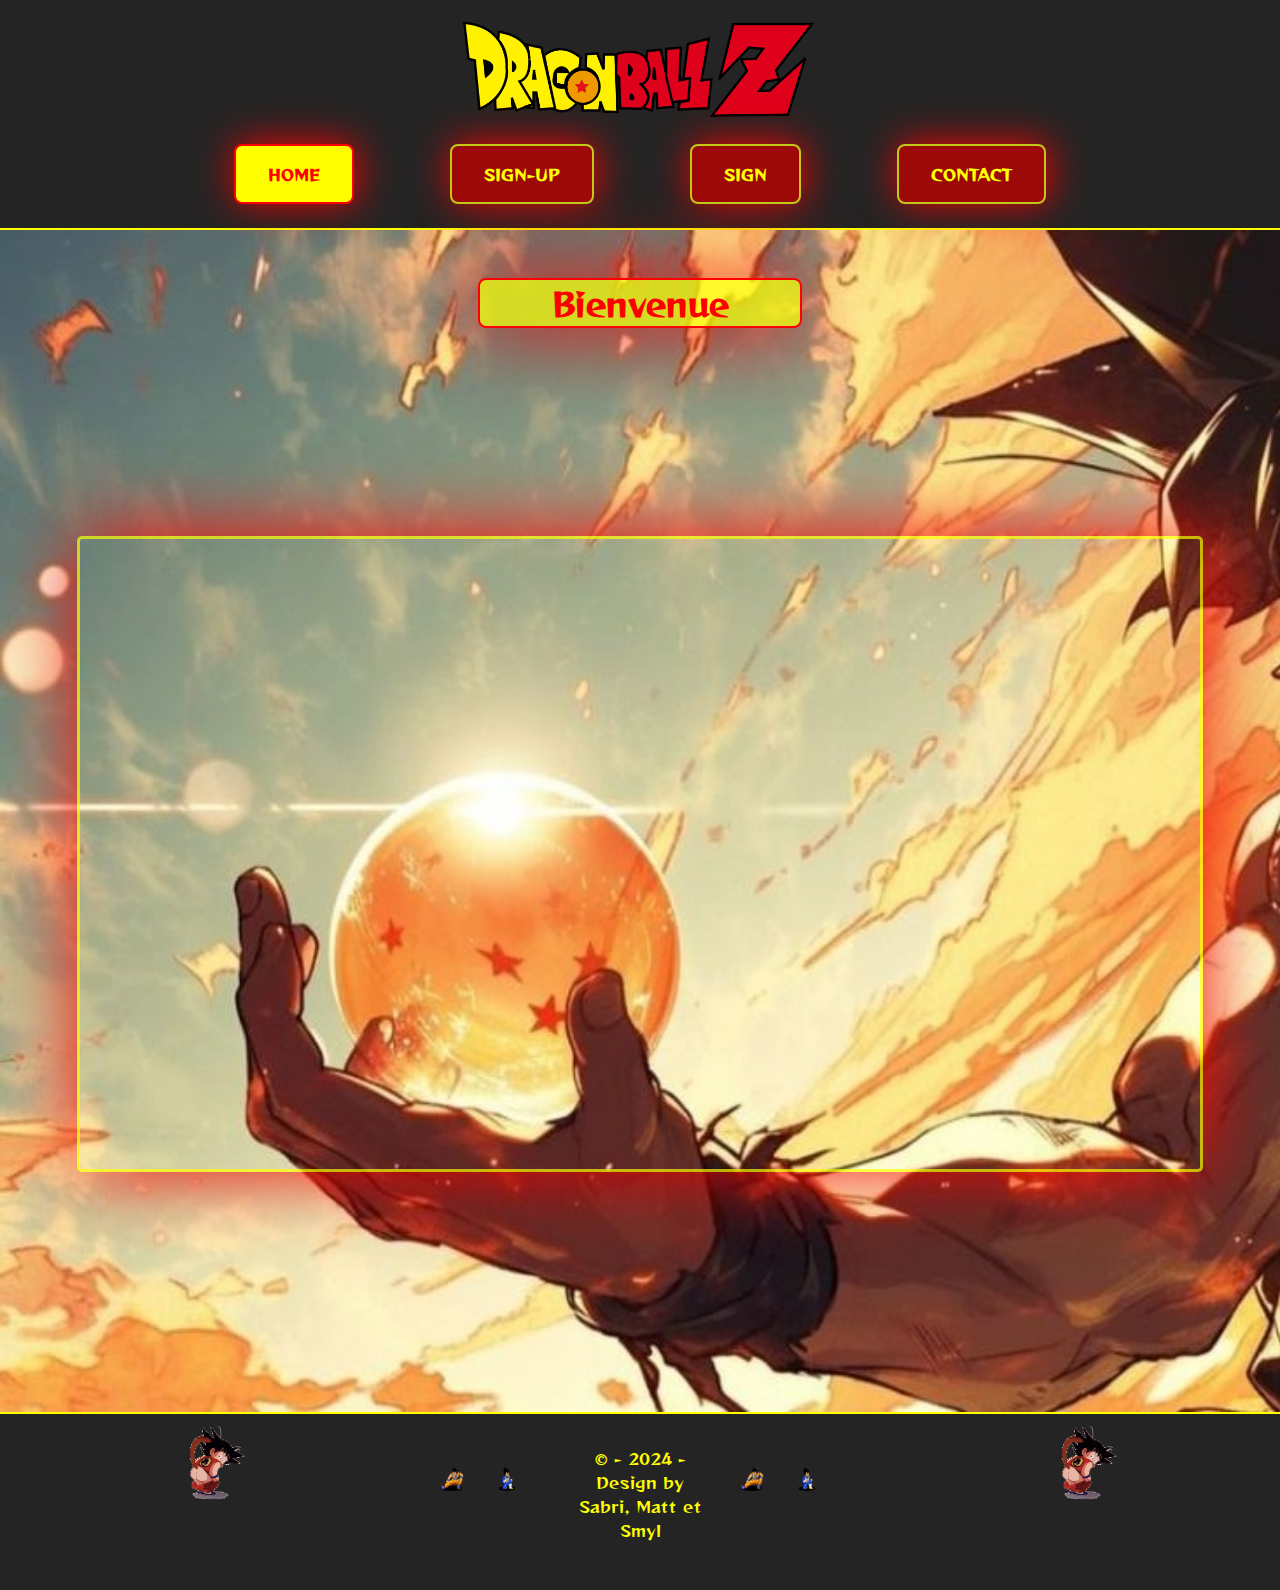
<file: index.html>
<!DOCTYPE html>
<html lang="fr">
  <head>
    <meta charset="UTF-8" />
    <meta name="viewport" content="width=device-width, initial-scale=1.0" />

    <title>Connection</title>

    <link rel="stylesheet" href="style/style.css" />
  </head>

  <body>
    <header>
      <nav class="containnav">
        <section class="flex contain-img">
          <img class="dbzsize" src="img/DBZ_Logo.png" alt="Logo D" />
        </section>

        <section class="flex containmenu">
          <a class="menu active" href="index.html">Home</a>
          <a class="menu" href="sign-up.html">Sign-up</a>
          <a class="menu" href="sign.html">Sign</a>
          <a class="menu" href="contact.html">Contact</a>
        </section>
      </nav>
      <hr />
    </header>
    <main>
      <div class="contain_titre">
        <h1 class="titre contour">Bienvenue</h1>
      </div>

      <div class="youtube flex">
        <iframe
          width="1120"
          height="630"
          src="https://www.youtube.com/embed/gQRFEeWeuRA?si=bDjf4QonpBVENN6g"
          title="YouTube video player"
          frameborder="0"
          allow="accelerometer; autoplay; clipboard-write; encrypted-media; gyroscope; picture-in-picture; web-share"
          referrerpolicy="strict-origin-when-cross-origin"
          allowfullscreen
        >
        </iframe>
      </div>
    </main>

    <footer>
      <hr />
      <div class="flex">
        <img
          class="combatdbz combatdbz-2"
          src="img/dragonb.gif"
          alt="combatdbz"
          width="100px"
          height="80px"
        />
        <img
          class="combatdbz"
          src="img/dragonball.gif"
          alt="combatdbz"
          width="100px"
          height="80px"
        />

        <p class="align">&copy; - 2024 - Design by Sabri, Matt et Smyl</p>

        <img
          class="combatdbz"
          src="img/dragonball.gif"
          alt="combatdbz"
          width="100px"
          height="80px"
        />
        <img
          class="combatdbz combatdbz-2"
          src="img/dragonb.gif"
          alt="combatdbz"
          width="100px"
          height="80px"
        />
      </div>
    </footer>
  </body>
</html>
</file>
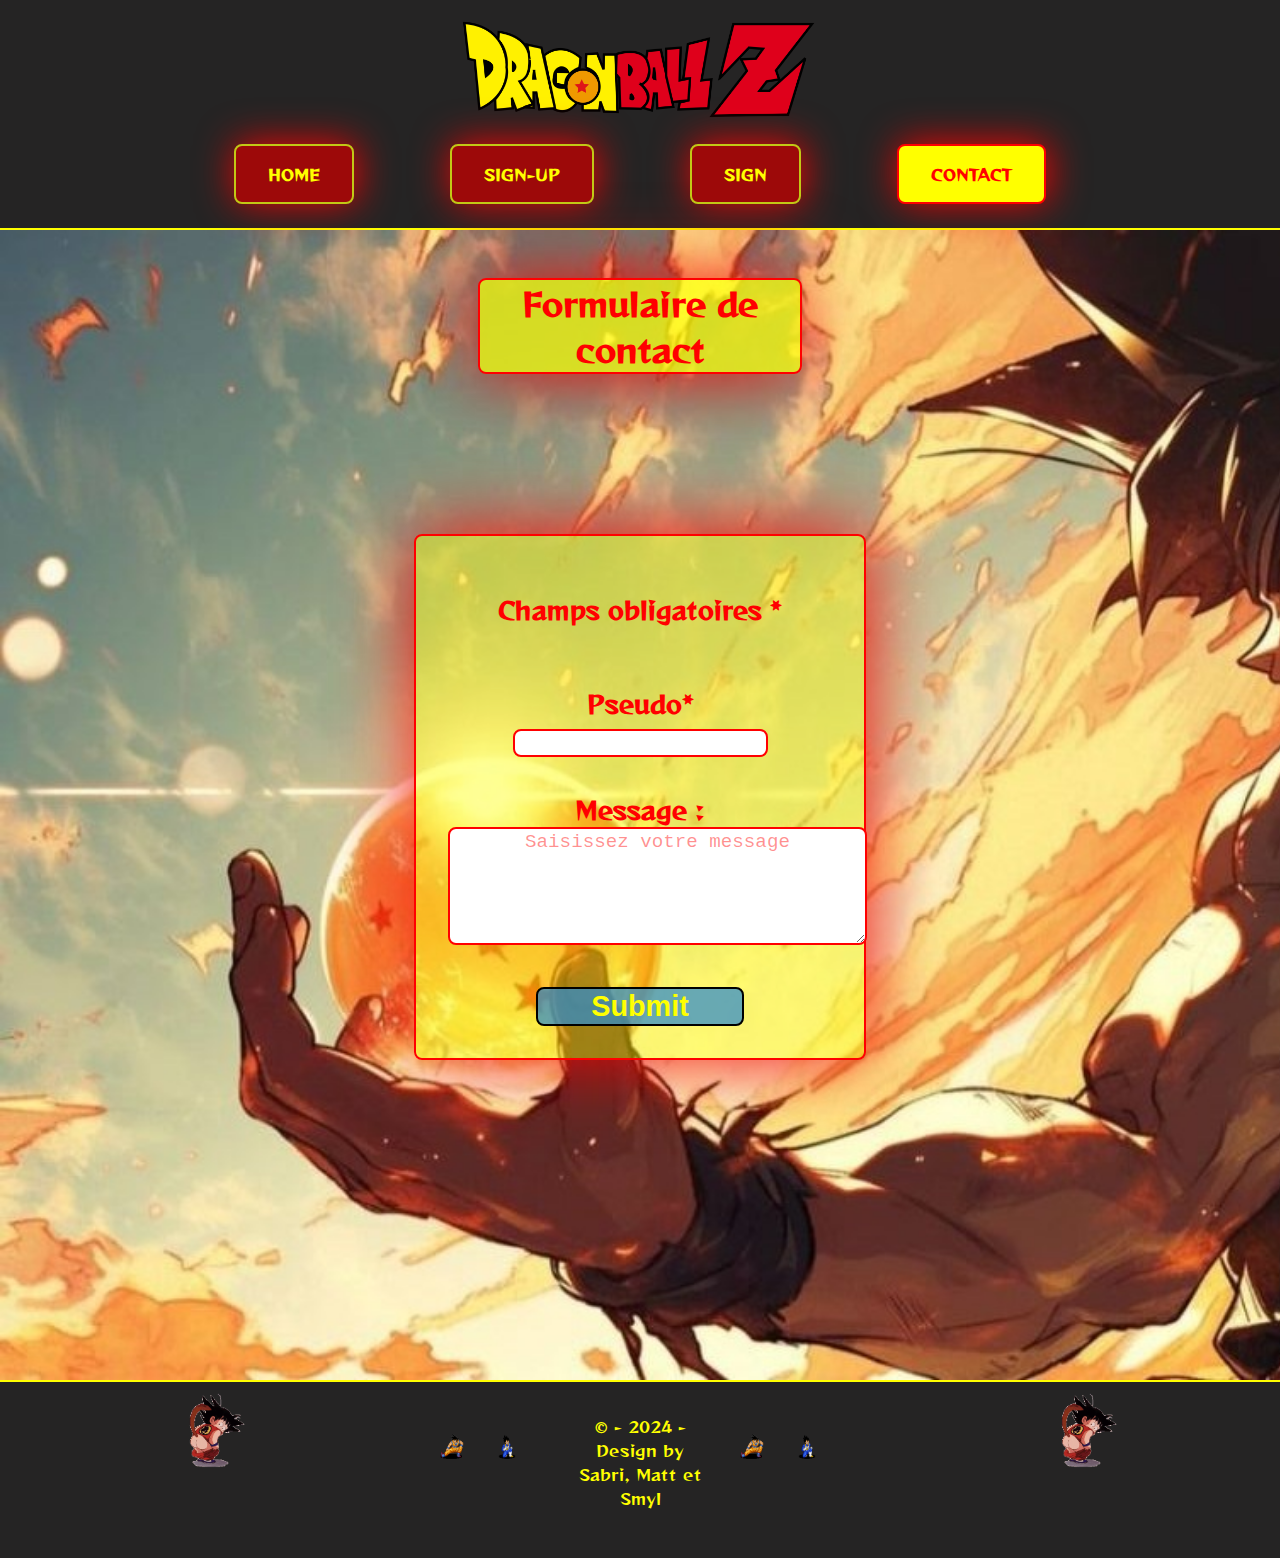
<file: contact.html>
<!DOCTYPE html>
<html lang="fr">
  <head>
    <meta charset="UTF-8" />
    <meta name="viewport" content="width=device-width, initial-scale=1.0" />
    <title>Contact</title>

    <link rel="stylesheet" href="style/style.css" />
  </head>

  <body>
    <header>
      <nav class="containnav">
        <section class="flex contain-img">
          <img class="dbzsize" src="img/DBZ_Logo.png" alt="Logo D" />
        </section>

        <section class="flex containmenu">
          <a class="menu" href="index.html">Home</a>
          <a class="menu" href="sign-up.html">Sign-up</a>
          <a class="menu" href="sign.html">Sign</a>
          <a class="menu active" href="contact.html">Contact</a>
        </section>
      </nav>
      <hr />
    </header>

    <main>
      <div class="contain_titre">
        <h1 class="titre contour">Formulaire de contact</h1>
      </div>

      <form class="contain_form" action="/submit" method="POST">
        <section class="form contour">
          <p class="champs">Champs obligatoires *</p>
          <br />
          <div>
            <label for="nom">Pseudo*</label><br />
            <input
              class="input_form"
              type="text"
              id="pseudo"
              name="pseudo"
              required
            />
          </div>
          <br />
          <div>
            <label for="message">Message :</label><br />
            <textarea
              class="input_form"
              id="message"
              name="message"
              rows="5"
              cols="33"
              placeholder="Saisissez votre message"
              required
            ></textarea>
          </div>
          <br />
          <div>
            <input class="input_form submit" type="submit" name="Envoyer" />
          </div>
        </section>
      </form>
    </main>

    <footer>
      <hr />

      <div class="flex">
        <img
          class="combatdbz combatdbz-2"
          src="img/dragonb.gif"
          alt="combatdbz"
          width="100px"
          height="80px"
        />
        <img
          class="combatdbz"
          src="img/dragonball.gif"
          alt="combatdbz"
          width="100px"
          height="80px"
        />

        <p class="align">&copy; - 2024 - Design by Sabri, Matt et Smyl</p>

        <img
          class="combatdbz"
          src="img/dragonball.gif"
          alt="combatdbz"
          width="100px"
          height="80px"
        />
        
        <img
          class="combatdbz combatdbz-2"
          src="img/dragonb.gif"
          alt="combatdbz"
          width="100px"
          height="80px"
        />
      </div>
    </footer>
  </body>
</html>
</file>
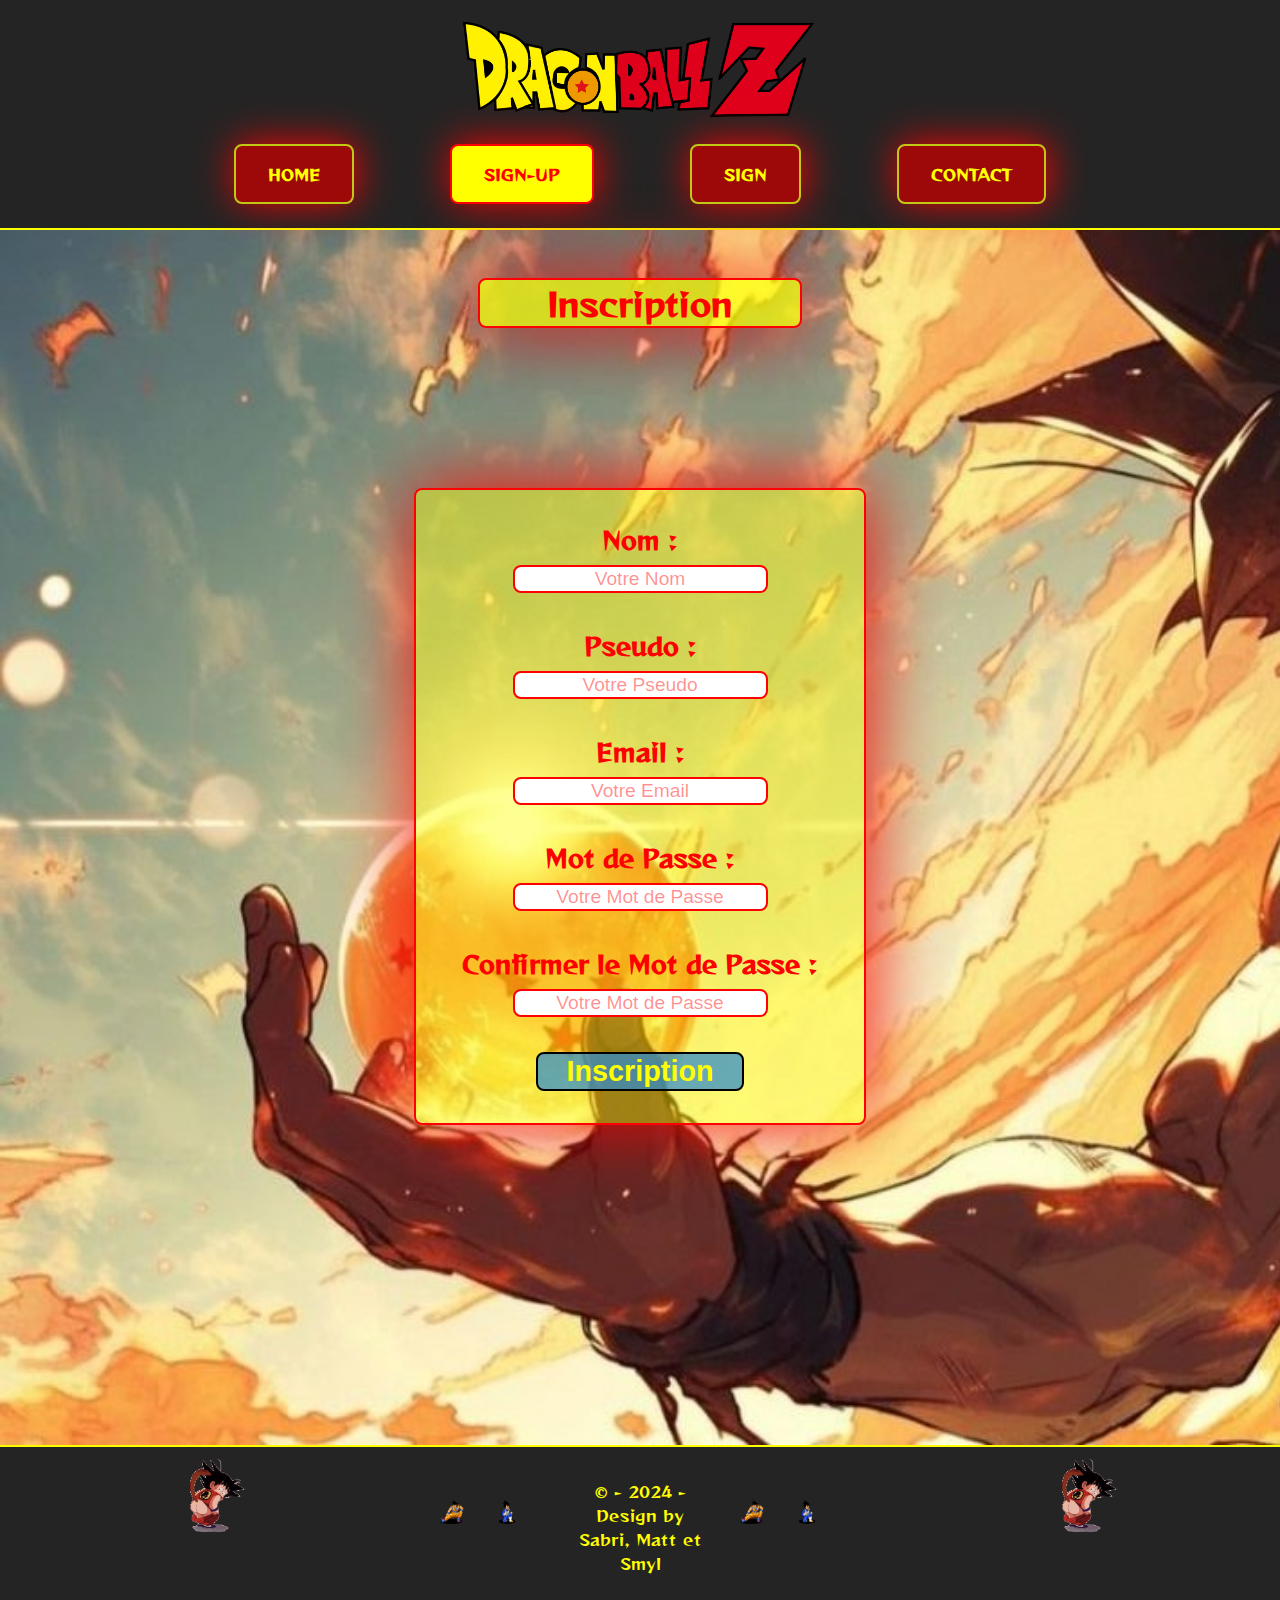
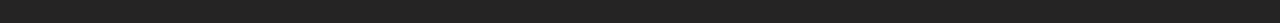
<file: sign-up.html>
<!DOCTYPE html>
<html lang="fr">
  <head>
    <meta charset="UTF-8" />
    <meta name="viewport" content="width=device-width, initial-scale=1.0" />
    <title>inscription</title>
    <link rel="stylesheet" href="style/style.css" />
  </head>

  <body>
    <header>
      <nav class="containnav">
        <section class="flex contain-img">
          <img class="dbzsize" src="img/DBZ_Logo.png" alt="Logo D" />
        </section>

        <section class="flex containmenu">
          <a class="menu" href="index.html">Home</a>
          <a class="menu active" href="sign-up.html">Sign-up</a>
          <a class="menu" href="sign.html">Sign</a>
          <a class="menu" href="contact.html">Contact</a>
        </section>
      </nav>
      <hr />
    </header>
    <main>
      <div class="contain_titre">
        <h1 class="titre contour">Inscription</h1>
      </div>

      <form class="contain_form" method="POST" action="sign.html">
        <section class="form contour">
          <div>
            <label for="">Nom :</label><br />
            <input
              class="input_form"
              type="text"
              placeholder="Votre Nom"
              required
            />
          </div>
          <br />
          <div>
            <label for="">Pseudo :</label><br />
            <input
              class="input_form"
              type="text"
              placeholder="Votre Pseudo"
              required
            />
          </div>
          <br />
          <div>
            <label for="">Email :</label><br />
            <input
              class="input_form"
              type="email"
              placeholder="Votre Email"
              required
            />
          </div>
          <br />
          <div>
            <label for="">Mot de Passe :</label><br />
            <input
              class="input_form"
              type="password"
              placeholder="Votre Mot de Passe"
              required
            />
          </div>
          <br />
          <div>
            <label for="">Confirmer le Mot de Passe :</label><br />
            <input
              class="input_form"
              type="password"
              placeholder="Votre Mot de Passe"
              required
            />
          </div>
          <br />
          <div>
            <input
              class="input_form submit"
              type="submit"
              value="Inscription"
            />
          </div>
        </section>
      </form>
    </main>

    <footer>
      <hr />
      <div class="flex">
        <img
          class="combatdbz combatdbz-2"
          src="img/dragonb.gif"
          alt="combatdbz"
          width="100px"
          height="80px"
        />
        <img
          class="combatdbz"
          src="img/dragonball.gif"
          alt="combatdbz"
          width="100px"
          height="80px"
        />

        <p class="align">&copy; - 2024 - Design by Sabri, Matt et Smyl</p>

        <img
          class="combatdbz"
          src="img/dragonball.gif"
          alt="combatdbz"
          width="100px"
          height="80px"
        />
        <img
          class="combatdbz combatdbz-2"
          src="img/dragonb.gif"
          alt="combatdbz"
          width="100px"
          height="80px"
        />
      </div>
    </footer>
  </body>
</html>
</file>
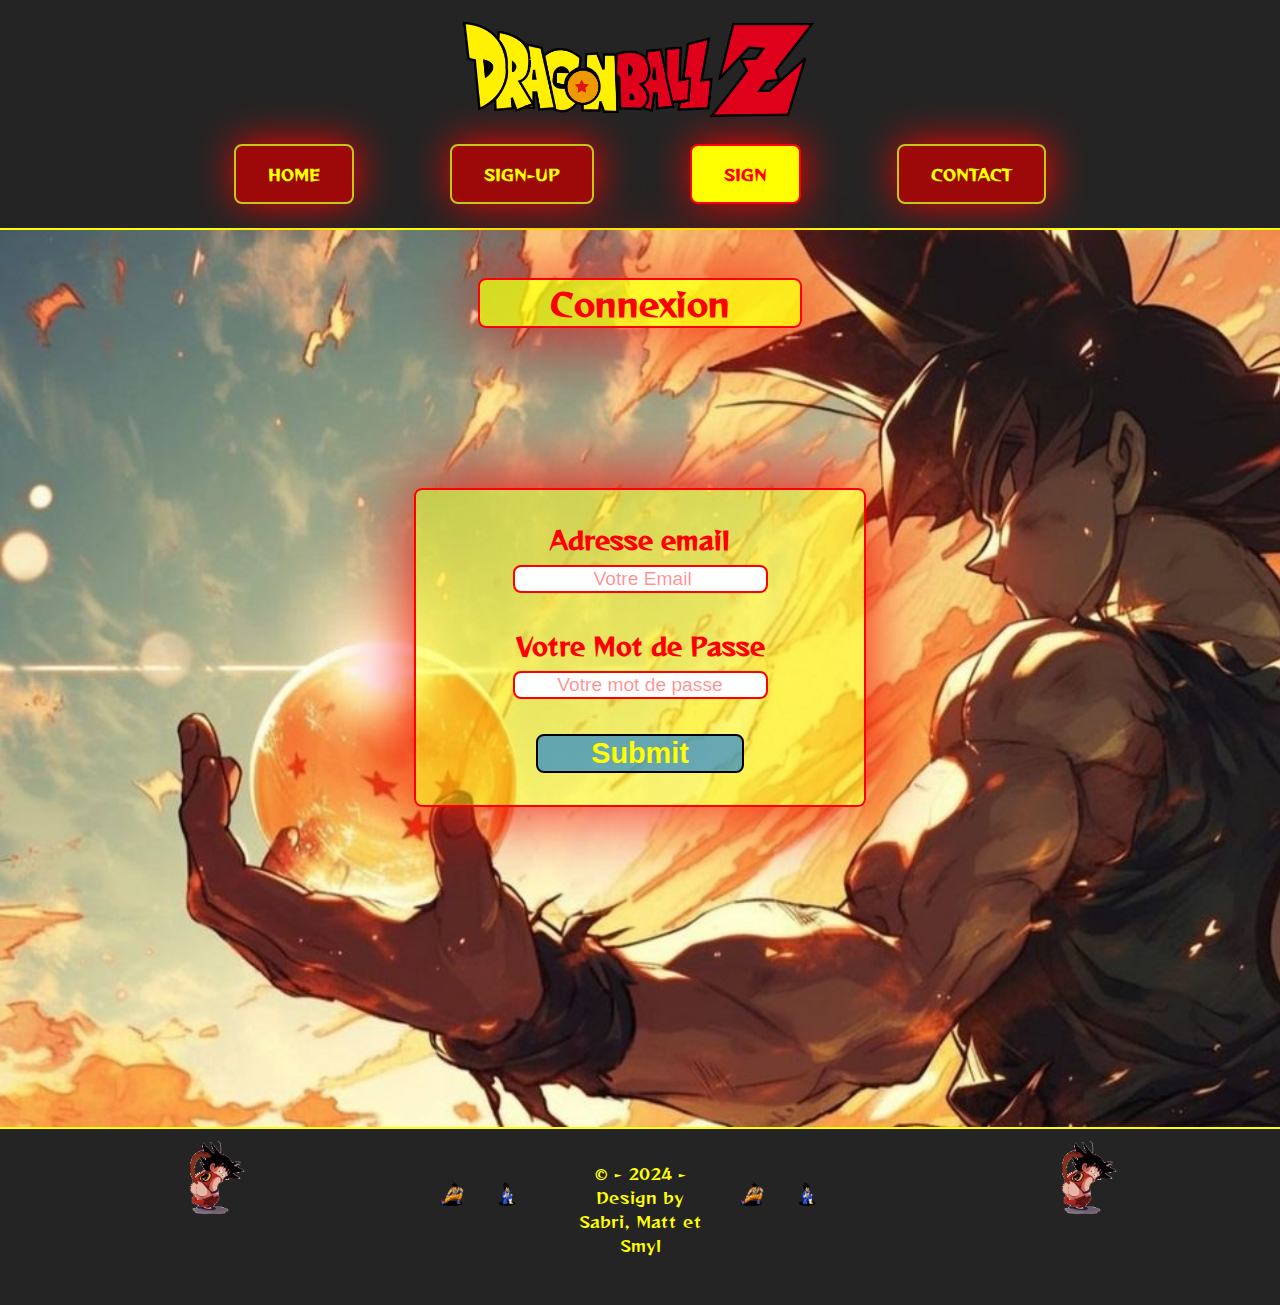
<file: sign.html>
<!DOCTYPE html>
<html lang="fr">
  <head>
    <meta charset="UTF-8" />
    <meta name="viewport" content="width=device-width, initial-scale=1.0" />
    <title>Connection</title>

    <link rel="stylesheet" href="style/style.css" />
  </head>

  <body>
    <header>
      <nav class="containnav">
        <section class="flex contain-img">
          <img class="dbzsize" src="img/DBZ_Logo.png" alt="Logo D" />
        </section>

        <section class="flex containmenu">
          <a class="menu" href="index.html">Home</a>
          <a class="menu" href="sign-up.html">Sign-up</a>
          <a class="menu active" href="sign.html">Sign</a>
          <a class="menu" href="contact.html">Contact</a>
        </section>
      </nav>
      <hr />
    </header>
    <main>
      <div class="contain_titre">
        <h1 class="titre contour">Connexion</h1>
      </div>
      <form class="contain_form" action="index.html">
        <section class="form contour">
          <div>
            <label for="email"> Adresse email</label> <br />
            <input
              class="input_form"
              type="email"
              id="email"
              name="email"
              required
              placeholder=" Votre Email"
            />
          </div>
          <br />
          <div>
            <label for="Password">Votre Mot de Passe</label><br />
            <input
              class="input_form"
              type="password"
              id="password"
              required
              placeholder="Votre mot de passe"
            />
          </div>
          <br />
          <div>
            <input class="input_form submit" type="submit" Se connecter />
          </div>
        </section>
      </form>
    </main>
    <footer>
      <hr />
      <div class="flex">
        <img
          class="combatdbz combatdbz-2"
          src="img/dragonb.gif"
          alt="combatdbz"
          width="100px"
          height="80px"
        />
        <img
          class="combatdbz"
          src="img/dragonball.gif"
          alt="combatdbz"
          width="100px"
          height="80px"
        />

        <p class="align">&copy; - 2024 - Design by Sabri, Matt et Smyl</p>

        <img
          class="combatdbz"
          src="img/dragonball.gif"
          alt="combatdbz"
          width="100px"
          height="80px"
        />
        <img
          class="combatdbz combatdbz-2"
          src="img/dragonb.gif"
          alt="combatdbz"
          width="100px"
          height="80px"
        />
      </div>
    </footer>
  </body>
</html>
</file>
<file: style/style.css>
@import url('https://fonts.googleapis.com/css2?family=Reggae+One&display=swap');

.flex{
    display:flex;
}
body{

    font-family: "Reggae One", system-ui;
    font-weight: 400;
    font-style: normal;
    margin:0;
}
/* Début du header */
header{
    background-color: #252424;

}

nav .containmenu{    

    padding:1.5rem;
    justify-content: center;

}

.containmenu .menu{
    color: yellow;
    margin: 0 3rem; 
    padding: 1rem 2rem ;
    border-radius: .5rem;
    border:solid 2px rgb(194, 200, 22);
    background-color: rgb(157, 9, 9);
    transition:color 300ms;
    transition:background-color .5s;
    transition:box-shadow .5s;
    text-transform: uppercase;
    font-weight: bold;
}
.contain-img{

    justify-content: center;
}
.dbzsize{
    margin-top: 1rem;
    width: 25rem;

}
.menu:hover{ 

    box-shadow: 4px -4px 15px 0px #FF1F1F, 12px -11px 7px 0px #FF9376, 20px -5px 7px 0px #FFE264, 20px 6px 7px 0px #F6FF33, 13px 12px 17px 0px #FF9527, 2px 17px 17px 0px #FF0000, -9px 21px 18px 0px #FFF212, -9px 6px 11px 0px #FF0808, -11px -9px 11px 0px #FFFA17, -11px -9px 11px 0px #FFFA17, 30px 20px 22px -30px rgba(0,0,0,0);
    color:red;
    background-color: yellow;
    border: solid 2px red;

}
 .containmenu a{
    box-shadow: 2px -1px 38px 0px rgba(244,3,3,1);
    -webkit-box-shadow: 2px -1px 38px 0px rgba(244,3,3,1);
    -moz-box-shadow: 2px -1px 38px 0px rgba(244,3,3,1);
    text-decoration: none;
    color: black;
}

.containmenu .active{
    color:red;
    background-color: yellow;
    border: solid 2px red;
    
}

hr{
    border: solid 1px yellow;
    margin:0
}

/* Fin du header */

/* Debut du main */
main{
    background-image: url(../img/backgrooundDBZ.jpg);
    background-size: cover;
}
.pasfinis{
    margin: 0;
    padding-bottom:40rem;

}
h1{
    margin-top: 0;
    text-align: center;
}


/* Début sign-up */
.contain_titre{
    padding-top:3rem;
    color:red;
}
.contour{
    background-color: rgba(255, 255, 0, 0.417) ;
    border-radius: 0.5rem;
    border: solid 2px red;
    box-shadow: 2px -1px 80px 0px rgba(244,3,3,1);
    -webkit-box-shadow: 2px -1px 80px 0px rgba(244,3,3,1);
    -moz-box-shadow: 2px -1px 80px 0px rgba(244,3,3,1);
}
h1.contour{
    background-color: rgba(255, 255, 0, 0.705) ;
}
.titre{
    margin: auto;
    width: 20rem;
}
.contain_form{
    padding-bottom: 20rem;
}
.form{
    font-weight: bold;
    text-align: center;
    width: 24rem;
    margin: auto;
    padding: 2rem;
    margin-top: 10rem;
    font-size: 1.5rem;
    color:red;
}
.input_form{
    border-radius: .5rem;
    border: solid 2px red;
    font-size: 1.2rem;
    text-align: center;
    color: red;
}
.input_form:focus{
    outline-color:red;
    color: red;
}
.input_form::placeholder{
    color: rgba(255, 2, 2, 0.441);
}
.submit{
    font-weight: bold;
    cursor: pointer;
    background-color: rgba(47, 139, 204, 0.724) ;
    color:yellow ;
    width: 13rem;
    font-size: 1.8rem;
    transition:color .5s;
    transition:background-color .5s;
    border:solid 2px black;
}
.submit:hover{
    transition:color .5s;
    transition:background-color .5s;
    background-color: rgba(241, 105, 46, 0.778);
    color: yellow;
    
}
.youtube{
    padding-top: 13rem;
justify-content: center;
padding-bottom: 15rem;


}
iframe{
    border-radius: 5px;
    border: solid 3px rgba(255, 255, 0, 0.67);
    box-shadow: 2px -1px 80px 0px rgba(244,3,3,1);
    -webkit-box-shadow: 2px -1px 80px 0px rgba(244,3,3,1);
    -moz-box-shadow: 2px -1px 80px 0px rgba(244,3,3,1);
}
/* Fin Sign-up */



/* fin du main */

/* Debut du footer */

footer{
    color: yellow;
    background-color: #252424;
}
footer p{
    margin-top: 0;
}
.align{
flex: auto;
    padding: 2rem 0;
    text-align: center;
}
.combatdbz{
    margin: 0 2rem;
}
.combatdbz-2{
    margin: 0 10rem;
    padding-top: .5rem;
    
}
/* Fin du footer */
</file>
